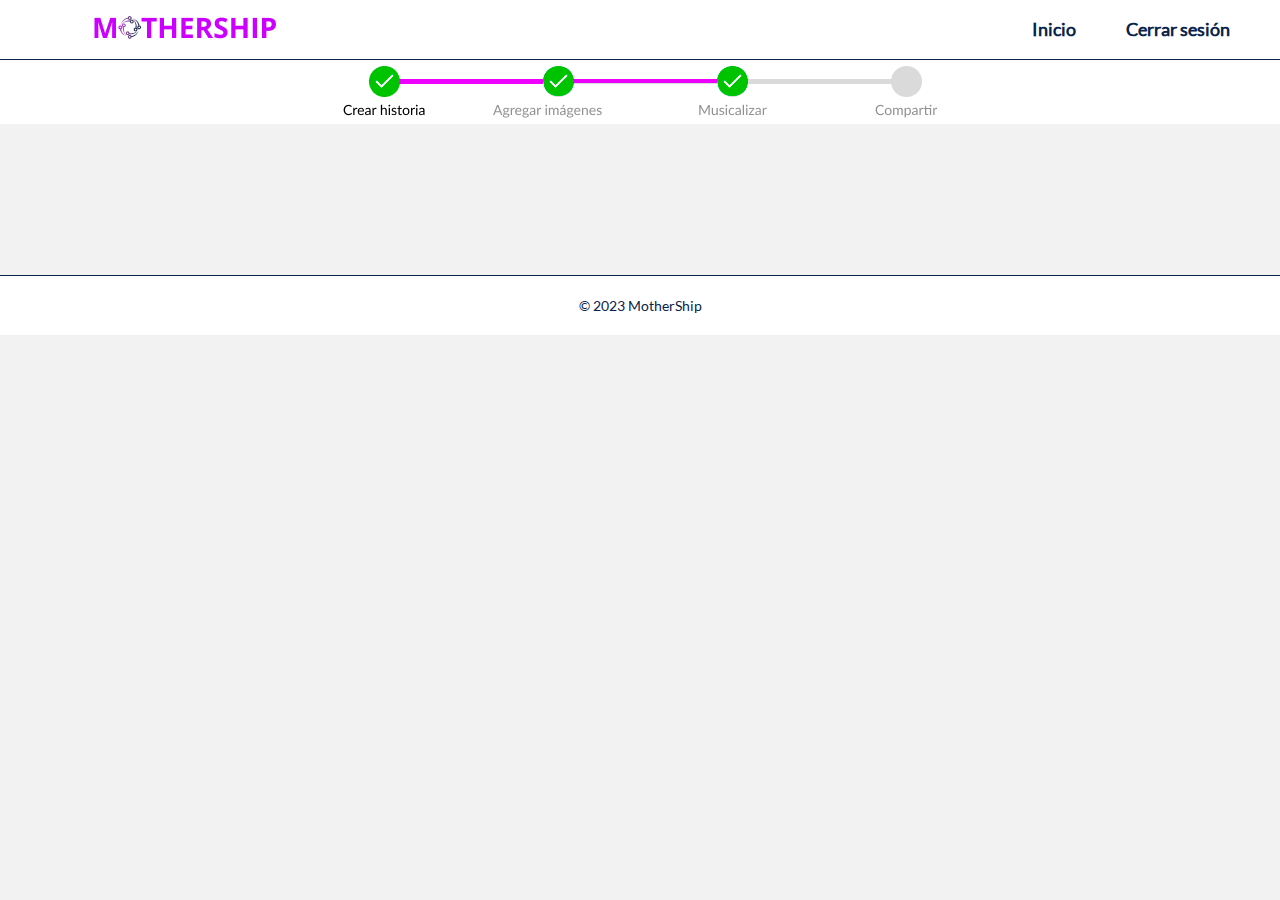
<file: index.html>
<!DOCTYPE html>
<html lang="en">
<head>
    <meta charset="UTF-8">
    <meta name="viewport" content="width=device-width, initial-scale=1.0">
    <link rel="stylesheet" href="./css/index.css">
    <link rel="stylesheet" href="./css/style_inicio.css">
    <script src="./js/jquery-3.7.1.min.js"></script>
    <script src="./js/js_inicio.js"></script>
    <title>Registro</title>
</head>
<body>
    <header>
        <div class="logo">
            <img src="./images/Logo.png" alt="Logo de MotherShip" id="logo">
        </div>
        <nav class="opciones">
            <ul id="nav-list">
                <li class="header-button-inicio"><a href="#">Inicio</a></li>
                <li><a href="#">Cerrar sesión</a></li>
            </ul>
            <div id="menu-icon">&#9776;</div>
        </nav>
        <div id="logout-icon">
            <img src="./images/cerrar.png" alt="Cerrar sesión">
        </div>
    </header>

    
    <div class="breadcrumbs" id="breadcrumbs">

       <img src="./images/Breadcrumbs.png" alt="Breadcrumbs">
        <!--
        <a href="./index.html">Crear historia</a>
        <span> > </span>
        <a href="#">Agregar imagenes</a>
        <span> > </span>
        <a href="#">Musicalizar</a>
        <span> > </span>
        <a href="#">Compartir</a>-->

    </div>


    <div class="pop-up">
        <div class="pop-wrap">
            <div class="pop-up-title">
                <i class="fa-regular fa-circle-xmark" id="close"></i>
                <div class="sub-content">
                    <h3>Bienvenidos a <img src="./images/Logo.png" alt=""></h3>                
                    <form>
                        <p>Correo electronico</p>
                        <input type="email" class="sub-email" placeholder="Escriba su correo electrónico">
                        <p>Contraseña</p>
                        <input type="password" class="sub-email" placeholder="Escriba su contraseña">
                        <button class="sub-button" type="submit">Iniciar Sesión</button>
                        <p class="text-final">¿No tiene una cuenta? <b> <a class="registro">Registrese aquí</a> </b> </p>
                    </form>
                </div>
            </div>
        </div>
    </div>

    <div class="register">
        <div class="pop-wrap">
            <div class="pop-up-title">
                <i class="fa-regular fa-circle-xmark" id="close"></i>
                <div class="cabeza">
                    <h2>Bienvenidos a</h2>
                    <img src="./images/Logo.png" alt="">           
                </div>
                    <form>
                        <p>Nombre completo</p>
                        <input type="text" class="sub-email" placeholder="Escriba sus nombres y apellidos">
                        <p>Correo electronico</p>
                        <input type="email" class="sub-email" placeholder="Escriba su correo electrónico">
                        <p>Contraseña</p>
                        <input type="password" class="sub-email" placeholder="Escriba su contraseña">
                        <!--<p><input type="checkbox">  Mínimo 8 caracteres</p>
                        <p><input type="checkbox">  Debe contener una mayúscula</p>
                        <p><input type="checkbox">  Debe contener una minúscula</p>
                        <p><input type="checkbox">  Debe contener número</p>
                        <p><input type="checkbox">  Debe contener carácter especial (*#-/.+)</p>-->
                        <button class="sub-button" type="submit">Registrarse</button>
                    </form>
            </div>
        </div>
    </div>

<!-- Contenedor de la alerta de éxito -->
<div id="success-alert" class="custom-alert success-alert">
    <p id="exitop">¡Felicidades! Has rellenado el formulario de Storytelling (Historia) de manera exitosa.</p>
    <button onclick="redirectToNextPage()" class="success-btn"></button>
</div>

<!-- Contenedor de la alerta de error -->
<div id="error-alert" class="custom-alert error-alert">
    <p id="errorp">Mensaje: ¡Tenemos un problema!<p>
    <p>Error en el formulario, campo(s) incompleto(s) antes de continuar 
        asegúrese de no dejar ningún campo vacío, rellene correctamente los datos requeridos.</p>
    <button onclick="closeErrorAlert()" class="close-btn">&#10005;</button>
</div>
    
   

    <footer>
        <div class="copyright">
            <p>© 2023 MotherShip</p>
        </div>
        <!--
        <div class="iconos">
            <a href="enlace-de-zoom">
                <img src="./icons/icono1.png" alt="zoom" id="zoom">
            </a>
            <a href="enlace-de-youtube">
                <img src="./icons/icono2.png" alt="youtube" id="youtube">
            </a>
            <a href="enlace-de-linkedin">
                <img src="./icons/icono3.png" alt="linkedin" id="linkedin">
            </a>
            <a href="enlace-de-email">
                <img src="./icons/icono4.png" alt="email" id="email">
            </a>
        </div>-->
    </footer>
    
    
</body>
</html>
</file>
<file: css/index.css>
@font-face {
    font-family: 'Lato';
    src: url('../fonts/Lato-Regular.ttf') format('truetype');
    font-weight: 400;
    font-style: normal;
}

body {
    display: flex;
    flex-direction: column;
    background-color:#F2F2F2;
    font-family:'Lato',sans-serif;
    padding: 0;
    margin: 0;
}

header {
    display: flex;
    padding: 0;
    padding-top: 1px;
    padding-left: 83px;
    padding-right: 50px;
    justify-content: space-between;
    align-items: center;
    background-color: white;
    height: 3.75rem;
    border-bottom: 1px solid #09244B;
}

 
.sub-button {
    display: block;
    border: none;
    width: 150px;
    padding: 10px;
    background-color: #5D00B9;
    color: aliceblue;
    margin-top: 35px;
    margin-bottom: 35px;
    border-radius: 5px;
    margin-right: auto;
    margin-left: auto;    
}

.sub-button:hover {
    background: #CC00FF;
}



.text-final {
    margin-top: 20px;
    display: block;
    text-align: center;
    margin-bottom: 20px;    
}

.text-final a {
    text-decoration: underline;
}

.pop-wrap-1{
    background: white;
    width: 90%;    
    max-width: 500px;
    border-radius: 20px;
    box-shadow: 3px 3px 3px 3px #CC00FF;
    transform: scale(0.6);
    opacity: 0;
    transition: .3s ease all;
}

.pop-wrap-1 img {
    margin-top: 20px;    
    height: 40px;
}

.pop-up-title-1 {
    margin-top: 20px;
    flex-basis: 0;
    flex-direction: column;
    display: flex;
    justify-content: space-between;
    position: relative;
    align-items: center;
    margin-bottom: 20px;
}

#close {
    position: absolute;
    top: 0;
    right: 15px;
    font-size: 25px;
    color: #CC00FF;
    cursor: pointer;
}

.pop-up.show {
    visibility: visible;
}

.pop-wrap.show {
    transform: scale(1);
    opacity: 1;
}

.pop-wrap-1.show {
    transform: scale(1);
    opacity: 1;
}

.register.show {
    visibility: visible;    
}

form {
    margin-top: 20px;
}


.logo img {
    max-width: 14.875rem;
    height: auto;
}

.opciones {
    display: flex;
    align-items: center;
}

.opciones ul {
    list-style-type: none;
    padding: 0;
    margin: 0;
    display: flex;
}

.opciones li {
    padding-left: 50px;
}

#menu-icon {
    font-size: 24px;
    cursor: pointer;
    display: none;
}

#logout-icon {
    display: none;
    cursor: pointer;
    align-items: center;
    font-size: 24px;
}

.opciones a {
    text-decoration: none;
    color:#09244B;
    font-weight: bold;
    font-size: 1.125rem;
    line-height: 1.35rem;
}

.opciones a:hover {
    text-decoration: underline;
} 

#breadcrumbs {
    display: flex;
    background-color: white;
    align-items: center;
    width: 100%;
    height: 4rem;
    text-align: center;
    margin-bottom: 3.438rem;
    justify-content: center;
}

*/

#breadcrumbs img {
    width: 37.18rem;
    height: 3.25rem;
}

#breadcrumbs a {
    text-decoration: none;
    text-align: center;
}



hr {
    width: 70%;
    background-color:#09244b2a;
    height: 1px;
    margin-top: 5rem ;
    margin-bottom: 3.125rem;
}

.campos1,
.campos2,
.campos3 {
    display: flex;
    flex-direction: column;
    gap: 0.625rem;
    align-items: center;
    text-align: left;
}

h2 {
    color: #CC00FF;
    font-size: 2rem;
}


h3 {
    color: #CC00FF;
    font-size: 1.5rem;
    width: 51.125rem;
    text-align: left ;
    padding-left: 0.938rem;
}

.campos1 h2 {
    margin-bottom: 2.5rem;
    text-align: center;
}

#elementos {
    margin-top: 0.625rem;
    margin-bottom: 2.5rem;
}

#paso1 {
    margin-top: 1.25rem;
    margin-bottom: 2.188rem;
}

#crea {
    text-align: center;
}

label {
    width: 51.125rem;
    text-align: left;
    color:#09244B;
    font-size: 1.5rem;
    padding-left: 0.938rem;
    margin-top: 0.938rem;
}

label .asterisk {
    color: #CC00FF;
}
/*
input {
    width: 51.125rem;
    height: 3.125rem;
    border: 1px solid #ccc;
    border-radius: 4px;
    margin-top: 0.5rem;
    margin-bottom: 0.5rem;
    font-family:'Lato', sans-serif;
    font-weight: 580;
    color: #09244b7e;
    padding-left: 0.313rem;
    font-size: 1.25rem;
    text-align: justify;
}
*/
::placeholder {
    font-family:'Lato', sans-serif;
    font-weight: 580;
    color: #09244b7e;
    padding-left: 0.313rem;
    font-size: 1.25rem;
    white-space: pre-line;
}

select {
    width: 51.125rem;
    height: 3.125rem;
    border: 1px solid #ccc;
    border-radius: 4px;
    margin-top: 0.5rem;
    margin-bottom: 0.5rem;
    font-family:'Lato', sans-serif;
    font-weight: 580;
    color: #09244b7e;
    padding-left: 0.313rem;
    font-size: 1.25rem;
}


option {
    font-family:'Lato', sans-serif;
    font-weight: 580;
    color: #09244b7e;
    padding-left: 0.313rem;
    font-size: 1.25rem;
}

select option:hover {
    background-color: #8A6DFF ; 
}


#comportamiento {
    margin-top: 5rem;
    margin-bottom: 9rem;
}

.arquetipos {
    display: flex;
    flex-direction: column;
    align-items: center;
}

.arquetipos h3 {
    margin-bottom: 7rem;
}

.arquetipos button {
    width: 13.938rem;
    height: auto;
    padding: 0;
    background: none;
    cursor: pointer;
    padding-bottom: 30px;
    margin: 5px;
    border: none;
    margin-right: 23px;
}

.arquetipos img {
    width: 13.938rem;
    height: auto;
    margin: 0;
    margin-bottom: 1rem;
    border-radius: 50%;
}

.arquetipos img.selected {
    border: 3px solid #5D00B9; 
}

p {
    font-family:'Lato', sans-serif;
    font-size: 1.25rem;
    color: #09244B;
    text-align: center;
    margin: 0;
    padding: 0;
}



/* Estilos para las alertas */
.custom-alert {
    width: 25rem;
    height: 8rem;
    font-family:'Lato', sans-serif;
    display: none;
    position: fixed;
    box-shadow: 0 5px 10px rgba(128, 0, 128, 0.5);
    top: 50%;
    left: 50%;
    transform: translate(-50%, -50%);
    padding: 20px;
    text-align: center;
    border-bottom: rgba(186, 85, 211, 0.486);
    border-radius: 20px;
}

.success-btn {
    margin-top: 1rem;
    background: url('/images/check-circle.png') no-repeat;
    background-size: contain; 
    width: 50px; 
    height: 50px; 
    border: none;
    cursor: pointer;
}

/* para la alerta de éxito */
.success-alert {
    background-color:white;
    color: #09244B;
}

/*  para la alerta de error */
.error-alert {
    background-color: white;
    color: #09244B;
}

#errorp {
    color: #09244B;
    text-align: center;
    font-weight: 800;
    font-size: 1.15rem;
    padding-bottom: 1rem;
}

#exitop {
    padding-top: 1rem;
    color: #09244B;
    text-align: center;
    font-weight: 800;
    font-size: 1.15rem;
}

.error-alert p {
    color: rgba(9, 36, 75, 0.50);
    text-align: left;
    font-size: 1.15rem;
}

.close-btn {
    position: absolute;
    top: 5px;
    right: 10px;
    background-color: white;
    color: #09244B;
    font-weight: 800;   
    border: none;
    padding: 5px;
    cursor: pointer;
    font-size: 18px;
}






.submit {
    margin-top: 8rem;
    margin-bottom: 8rem;
    display: flex;
    flex-direction: column;
    align-items: center;
    width: 100%;
}

#submitBtn,
#submitBtn2 {
    width: 13.125rem;
    height: 2.5rem;
    border-radius: 4px;
    font-size: 1.25rem;
    font-weight: 700;
    padding-top: 0.375rem;
    cursor: pointer;
    border: none;
    color: #F2F2F2;
    background-color: #5D00B9;
    transition: box-shadow 0.3s;
}

#submitBtn:hover,
#submitBtn2:hover {
    box-shadow: 0 4px 6px rgba(0, 0, 0, 0.308);
}

#submitBtn:active,
#submitBtn2:active {
    background-color: #09244B;
}

footer {
    display: flex;
    justify-content: space-between;
    align-items: center;
    place-items: center;
    text-align: center;
    background-color: white;
    height: 3.75rem;
    margin-top: 6rem;
    border-top:1px solid #09244B;
}

.copyright {
    width: 100%;
    color: 1px #09244B;
}

.copyright p {
    font-size: 0.875rem;
}

/*
.iconos {
    padding: 20px;
    margin-right: 25px;
}

#zoom,
#youtube,
#linkedin,
#email {
    padding-left: 10px;
}

a {
    text-decoration: none;
}

.enlarged {
    font-size: 1.2em;
    transform: scale(1.2);
}
*/


@media only screen and (max-width: 504px) {

.fila1,
.fila2,
.fila3,
.fila4 {
    text-align: center;
}

.arquetipos button {
    margin: 0;
    padding-left: 0;
    padding-right: 0;
    width: 10.039rem;
}

.arquetipos img {
    width: 10.039rem;
    height: auto;
}

.custom-alert {
    width: 80%;
    height: auto;
}

input,
select {
        height: 6rem;
}


}

@media only screen and (min-width: 505px) and (max-width: 523px) {

    .fila1,
    .fila2,
    .fila3,
    .fila4 {
        text-align: center;
    }
    
    .arquetipos button {
        margin: 0;
        padding-left: 0;
        padding-right: 0;
    }
    
    }

@media only screen and (max-width: 640px) {
    
header {
    padding-left: 10px;
    padding-right: 10px;
}

.logo {
    order: 2;
    text-align: center;
}

.opciones ul {
    display: none;
    flex-direction: column;
    position: absolute;
    top: 60px;
    left: 10px;
    background-color: #f8f8f8;
    padding: 10px;
    border-radius: 5px;
    box-shadow: 0 0 10px rgba(0, 0, 0, 0.1);
}

#nav-list.show {
    display: flex;
}

.opciones li {
    margin: 5px 0;
}

#menu-icon {
    display: block;
}

#logout-icon {
    display: block;
    order: 3;
}

#breadcrumbs img {
    width: 90%;
    height: auto;
}
}

@media only screen and (min-width: 505px) and (max-width: 775px) {

input,
select {
        height: 3.5rem;
}
}

@media only screen and (max-width: 776px) {

 label {
        font-size: 1.1rem; 
}

input,
select {
        font-size: 1.1rem; 
}

::placeholder {
        font-size: 1.1rem; 
}

    .fila1,
    .fila2,
    .fila3,
    .fila4 {
        text-align: center;
    }  
}

@media only screen and (max-width: 900px) {

input,
label,
select,
h1,
h2,
h3,
#storytelling,
#copy {
    width: 90%;
    
}

h2 {
    text-align: center;
}
}

@media only screen and (min-width: 707px) and (max-width: 1030px) {

    .fila1,
    .fila2,
    .fila3,
    .fila4 {
        margin-left:11%;
        margin-right: 11%;
        padding-left: 2%;
        padding-right: 2%;
        text-align: center;
    }  
}
</file>
<file: css/style_inicio.css>
* {
    margin: 0;
    padding: 0;
    box-sizing: border-box;
    font-family: 'Lato';
}

.pop-up {
    background: rgba(48, 48, 48, 0.473);
    position: fixed;
    top: 0;
    bottom: 0;
    left: 0;
    right: 0;
    display: flex;
    justify-content: center;
    align-items: center;
    visibility: hidden;
}

.register {
    background: rgba(48, 48, 48, 0.473);
    position: fixed;
    top: 0;
    bottom: 0;
    left: 0;
    right: 0;
    display: flex;
    justify-content: center;
    align-items: center;
    visibility: hidden;
}

.pop-wrap {    
    background: white;
    width: 90%;    
    max-width: 500px;
    border-radius: 20px;
    box-shadow: 3px 3px 3px 3px #CC00FF;
    transform: scale(0.6);
    opacity: 0;
    transition: .3s ease all;
}

.pop-wrap img {
    margin-top: 20px;    
    height: 40px;
}

.cabeza{
    align-items: start;
}

.pop-up-title {
    margin-top: 20px;
    flex-basis: 0;
    flex-direction: column;
    display: flex;
    justify-content: space-between;
    position: relative;
    align-items: center;
    margin-bottom: 20px;
    margin-top: 20px;
    
}

.sub-content {
    width: 400px;
    margin: 0;
}

.sub-content h3 {
    font-weight: 700;
    font-size: 20px;
    color: black;
    margin-bottom: 15px;
}

.sub-content p {
    text-align: left;
    font-size: 16px;
    font-weight: 400;
    margin-bottom: 15px;
    
}

.sub-email {
    width: 400px;
    padding: 15px;
    border: none;
    background: #ccc;
    margin-bottom: 15px;
    border-radius: 5px;
} 

.sub-button {
    display: block;
    border: none;
    width: 150px;
    padding: 10px;
    background-color: #5D00B9;
    color: aliceblue;
    margin-top: 35px;
    margin-bottom: 35px;
    border-radius: 5px;
    margin-right: auto;
    margin-left: auto;    
}

.sub-button:hover {
    background: #CC00FF;
}

.text-final {
    margin-top: 20px;
    display: block;
    text-align: center;
    margin-bottom: 20px;    
}

.text-final a {
    text-decoration: underline;
}

.pop-wrap-1{
    background: white;
    width: 90%;    
    max-width: 500px;
    border-radius: 20px;
    box-shadow: 3px 3px 3px 3px #CC00FF;
    transform: scale(0.6);
    opacity: 0;
    transition: .3s ease all;
}

.pop-wrap-1 img {
    margin-top: 20px;    
    height: 40px;
}

.pop-up-title-1 {
    margin-top: 20px;
    flex-basis: 0;
    flex-direction: column;
    display: flex;
    justify-content: space-between;
    position: relative;
    align-items: center;
    margin-bottom: 20px;
}

#close {
    position: absolute;
    top: 0;
    right: 15px;
    font-size: 25px;
    color: #CC00FF;
    cursor: pointer;
}

.pop-up.show {
    visibility: visible;
}

.pop-wrap.show {
    transform: scale(1);
    opacity: 1;
}

.pop-wrap-1.show {
    transform: scale(1);
    opacity: 1;
}

.register.show {
    visibility: visible;    
}

form {
    margin-top: 20px;
}
</file>
